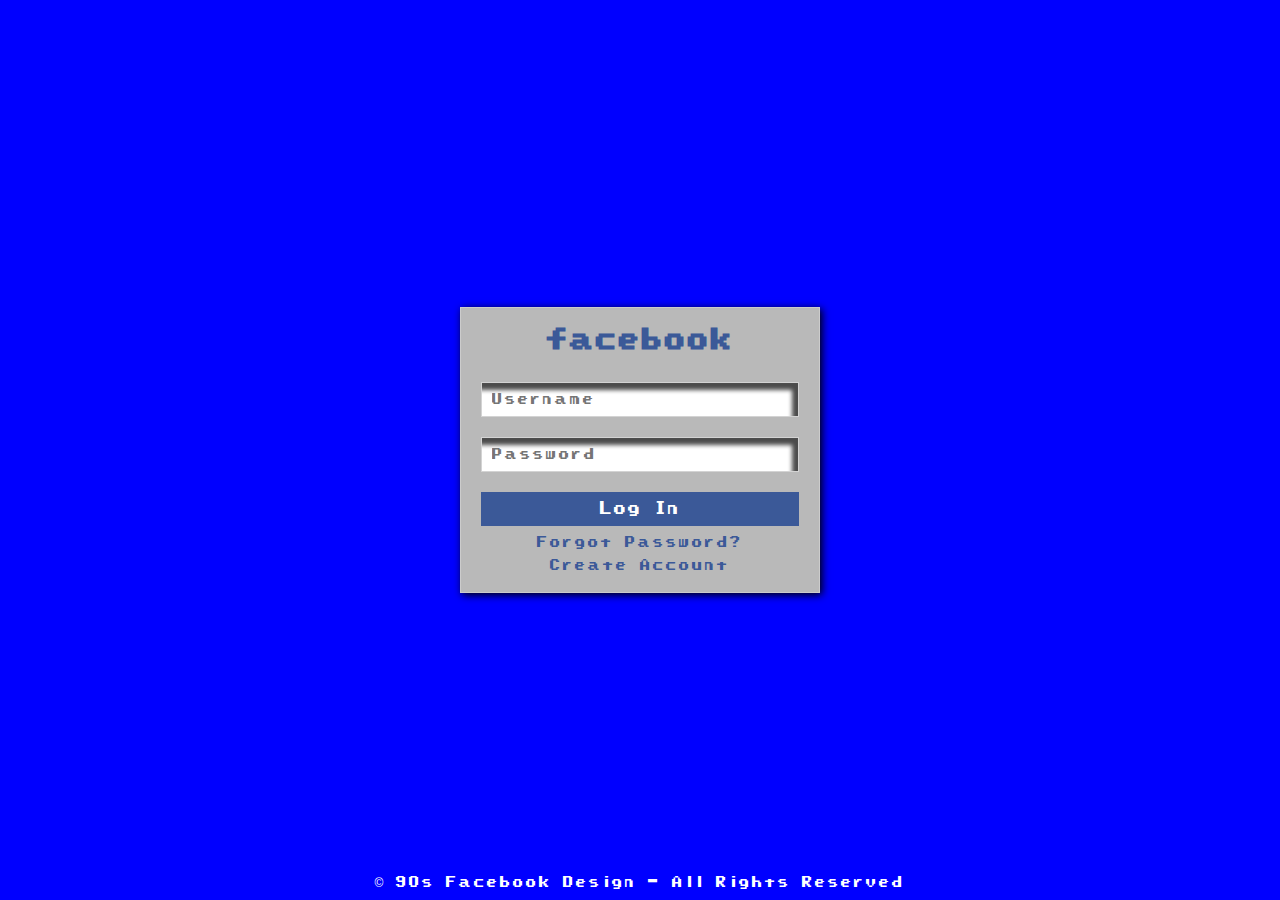
<file: login.html>
<!DOCTYPE html>
<html lang="en">
<head>
    <meta charset="UTF-8">
    <meta name="viewport" content="width=device-width, initial-scale=1.0">
    <title>Retro-Facebook | Login</title>
<link rel="stylesheet" href="css/login.css">
</head>
<body>
    <div class="login-container">
        <h1>facebook</h1>
        <form action="index.html" method="post">
            <input type="text" name="username" placeholder="Username" required>
            <input type="password" name="password" placeholder="Password" required>
            <button type="submit">
                <a href="index.html">Log In</a>
            </button>
            <a href="#">Forgot Password?</a>
            <a href="signup.html">Create Account</a>
        </form>
    </div>
    <footer>&copy; 90s Facebook Design - All Rights Reserved</footer>
</body>
</html>
</file>
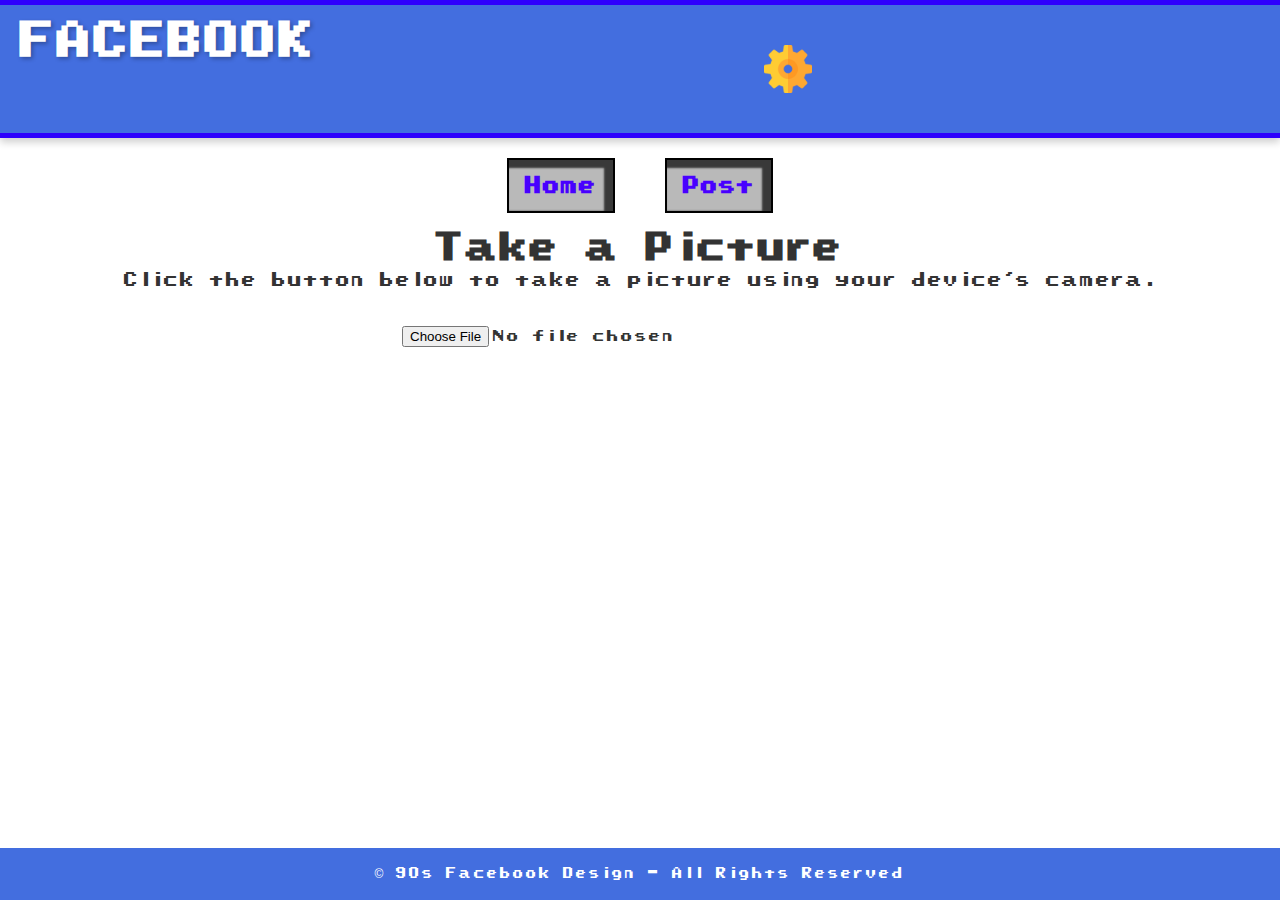
<file: post.html>
<!DOCTYPE html>
<html lang="en">
<head>
    <meta charset="UTF-8">
    <meta name="viewport" content="width=device-width, initial-scale=1.0">
    <link rel="stylesheet" href="css/post.css">
    <title>Retro-Facebook | Post</title>
</head>
<body>
    <div class="header">
        <h1>FACEBOOK</h1>
        <img src="assets/png/settings.png" alt="settings" loading="lazy">
    </div>
    <div class="header-container">
        <div class="navbar">
            <a class="nav-btn" href="index.html">Home</a>
            <a class="nav-btn" href="">Post</a>
        </div>
    </div>
    <section>
        <h1>Take a Picture</h1>
        <p>Click the button below to take a picture using your device's camera.</p>

        <input type="file" accept="image/*" capture="camera" id="cameraUpload" placeholder="upload photo" />

        <!-- Preview the uploaded image -->
        <img id="preview" style="max-width: 300px; margin-top: 20px;"  loading="lazy">
      
        <script>
          // Preview the image after capture
          document.getElementById('cameraUpload').addEventListener('change', function(event) {
            const file = event.target.files[0];
            if (file) {
              const reader = new FileReader();
              reader.onload = function(e) {
                document.getElementById('preview').src = e.target.result;
              };
              reader.readAsDataURL(file);
            }
          });
        </script>
    </section>

    <footer>&copy; 90s Facebook Design - All Rights Reserved</footer>
</body>
</html>
</file>
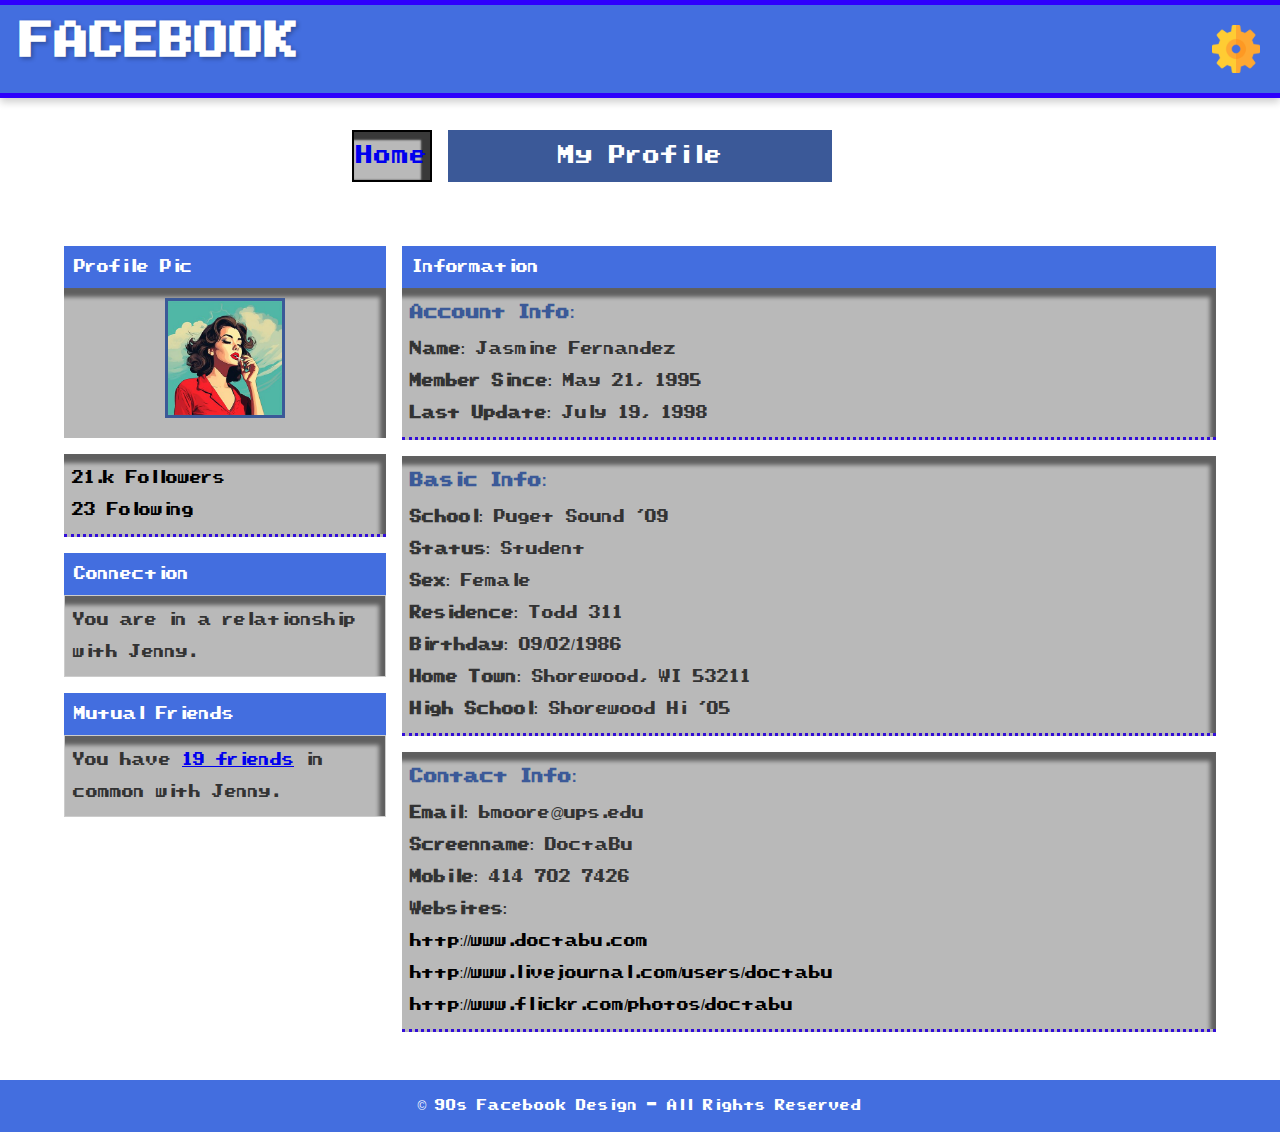
<file: profile.html>
<!DOCTYPE html>
<html lang="en">
<head>
    <meta charset="UTF-8">
    <meta name="viewport" content="width=device-width, initial-scale=1.0">
    <title>Retro-Facebook | MyProfile</title>
    <link rel="stylesheet" href="css/profile.css">
   
</head>
<body>
    <div class="header">
        <h1>FACEBOOK</h1>
        <img src="assets/png/settings.png" alt="settings" loading="lazy">
     
    </div>
    <div class="navbar">
    <div class="nav-btn">
        <a href="index.html">Home</a>
        </div>
<div class="head">My Profile</div>
</div>
    <div class="container">
        <div class="sidebar">
            <div class="section-title">Profile Pic</div>
            <div class="profile-pic">
                <img src="assets/images/my-profile.jpg" alt="Profile Picture" loading="lazy">
            </div>
            <div class="info-box">
                <p><a href="#">21.k Followers</a></p>
                <p><a href="#">23 Folowing</a></p>
            </div>
            <div class="section-title">Connection</div>
            <div class="mutual-box">
                <p>You are in a relationship with Jenny.</p>
            </div>
            <div class="section-title">Mutual Friends</div>
            <div class="mutual-box">
                <p>You have <a href="#">19 friends</a> in common with Jenny.</p>
            </div>
        </div>
        <div class="content">
            <div class="section-title">Information</div>
            <div class="info-box">
                <h4>Account Info:</h4>
                <p><strong>Name:</strong> Jasmine Fernandez</p>
                <p><strong>Member Since:</strong> May 21, 1995</p>
                <p><strong>Last Update:</strong> July 19, 1998</p>
            </div>
            <div class="info-box">
                <h4>Basic Info:</h4>
                <p><strong>School:</strong> Puget Sound '09</p>
                <p><strong>Status:</strong> Student</p>
                <p><strong>Sex:</strong> Female</p>
                <p><strong>Residence:</strong> Todd 311</p>
                <p><strong>Birthday:</strong> 09/02/1986</p>
                <p><strong>Home Town:</strong> Shorewood, WI 53211</p>
                <p><strong>High School:</strong> Shorewood Hi '05</p>
            </div>
            <div class="info-box">
                <h4>Contact Info:</h4>
                <p><strong>Email:</strong> bmoore@ups.edu</p>
                <p><strong>Screenname:</strong> DoctaBu</p>
                <p><strong>Mobile:</strong> 414 702 7426</p>
                <p><strong>Websites:</strong></p>
                <p><a href="#">http://www.doctabu.com</a></p>
                <p><a href="#">http://www.livejournal.com/users/doctabu</a></p>
                <p><a href="#">http://www.flickr.com/photos/doctabu</a></p>
            </div>
        </div>
    </div>
    <footer>&copy; 90s Facebook Design - All Rights Reserved</footer>
</body>
</html>
</file>
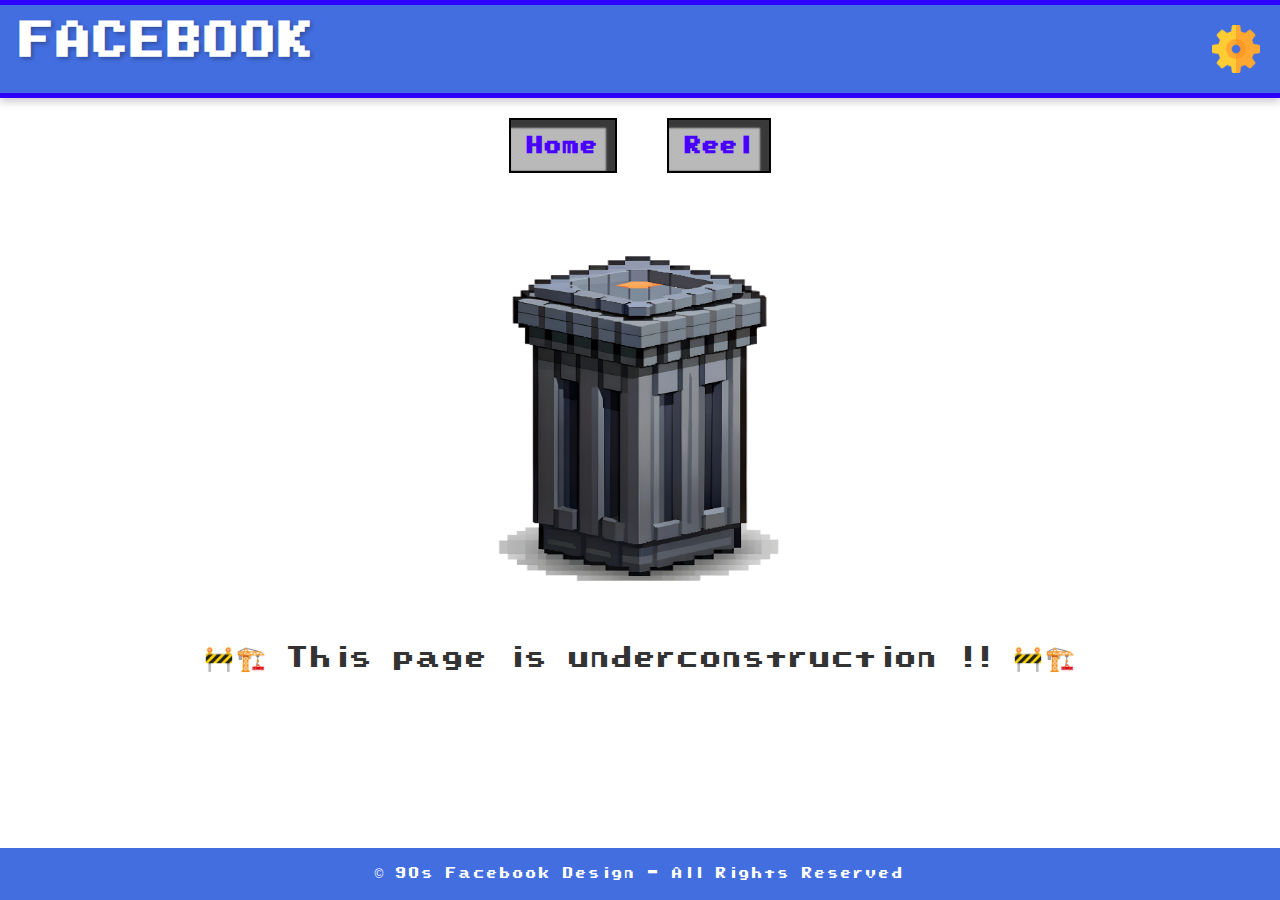
<file: reel.html>
<!DOCTYPE html>
<html lang="en">
<head>
    <meta charset="UTF-8">
    <meta name="viewport" content="width=device-width, initial-scale=1.0">
    <link rel="stylesheet" href="css/reel.css">
    <title>Retro-Facebook | Reel</title>
   
</head>
<body>
    <div class="header">
        <h1>FACEBOOK</h1>
        <img src="assets/png/settings.png" alt="settings" loading="lazy">
     
    </div>
<div class="header-container">
    <div class="navbar ">
        <a class="nav-btn" href="index.html">Home</a>
        <a class="nav-btn" href="">Reel</a>
    </div>
</div>
<section class="main">
    <div class="reel">
        <img src="assets/png/underconsatuction.png" alt="underconstruction" loading="lazy">
        <p>
            🚧🏗️ This page is underconstruction !! 🚧🏗️
        </p>
    </div>
</section>

<footer>&copy; 90s Facebook Design - All Rights Reserved</footer>
</body></html>
</file>
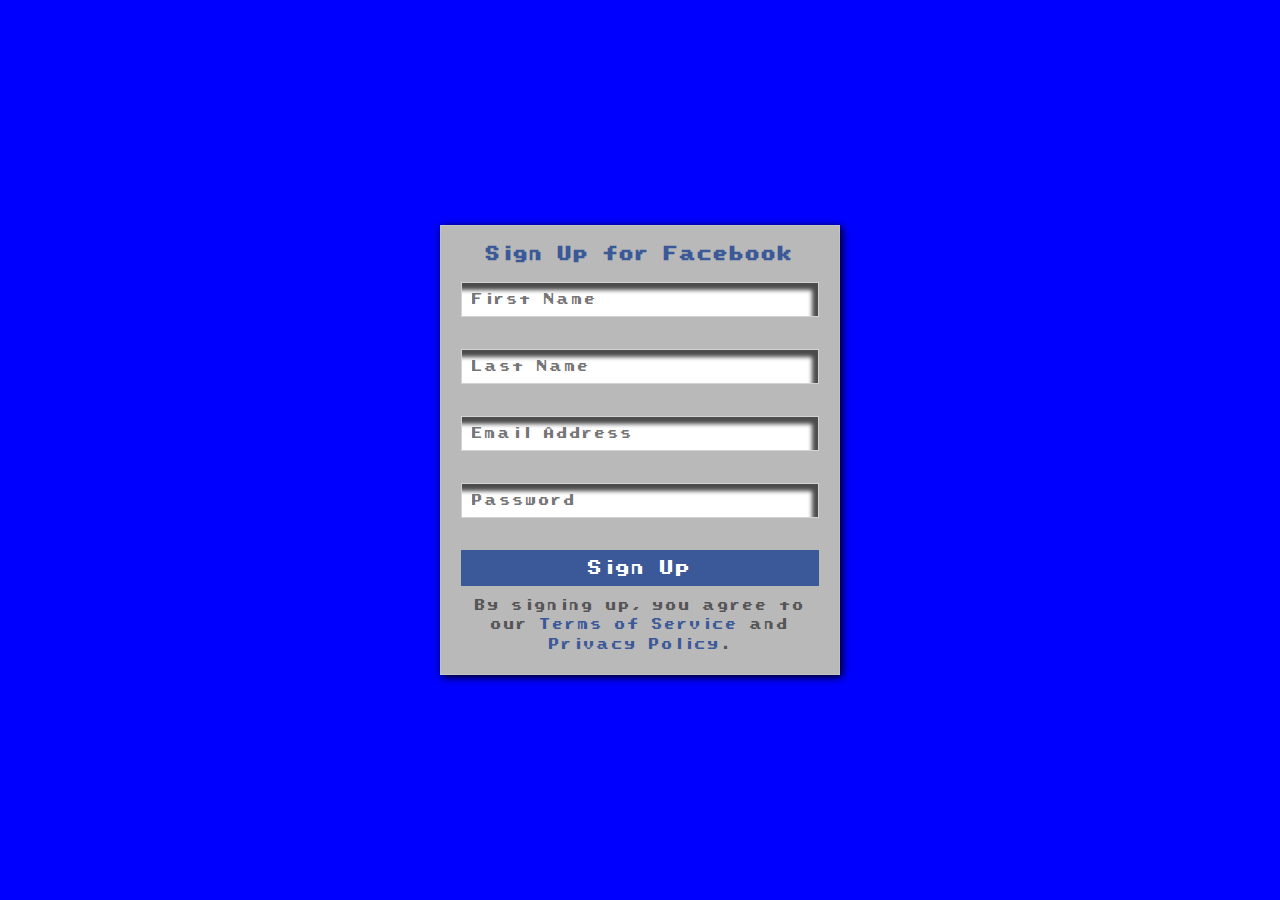
<file: signup.html>
<!DOCTYPE html>
<html lang="en">
<head>
    <meta charset="UTF-8">
    <meta name="viewport" content="width=device-width, initial-scale=1.0">
    <title>Retro-Facebook | Signup</title>
<link rel="stylesheet" href="css/signup.css">
</head>
<body>
    <div class="signup-container">
        <h1>Sign Up for Facebook</h1>
        <form action="profile.html" method="post">
            <input type="text" name="first_name" placeholder="First Name" required>
            <input type="text" name="last_name" placeholder="Last Name" required>
            <input type="email" name="email" placeholder="Email Address" required>
            <input type="password" name="password" placeholder="Password" required>
            <button type="submit">
                <a href="index.html">Sign Up</a></button>
        </form>
        <p>By signing up, you agree to our <a href="#">Terms of Service</a> and <a href="#">Privacy Policy</a>.</p>
    </div>
</body>
</html>
</file>
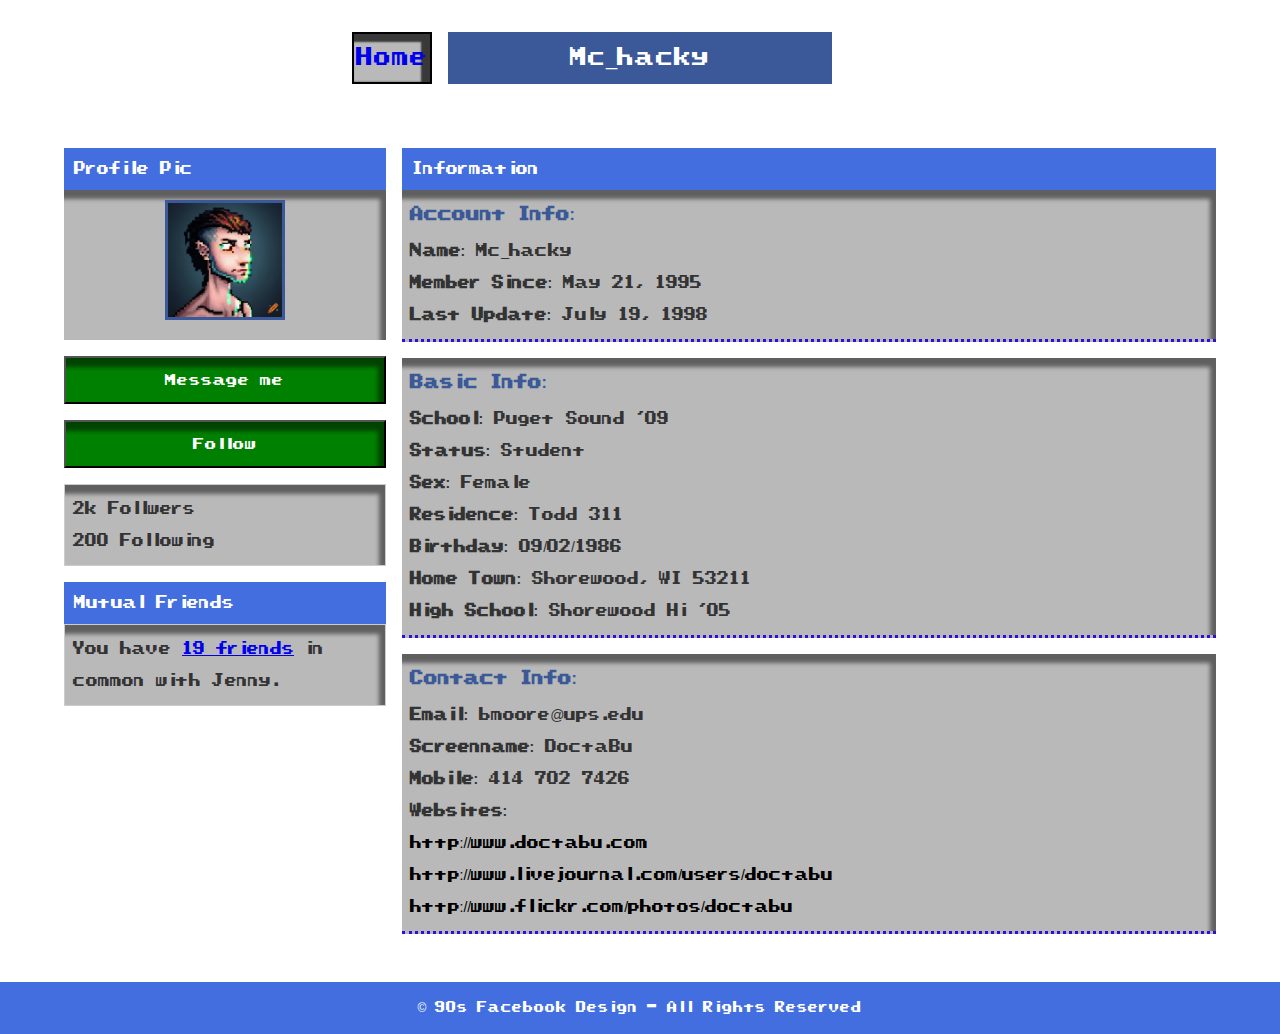
<file: User1.html>
<!DOCTYPE html>
<html lang="en">
<head>
    <meta charset="UTF-8">
    <meta name="viewport" content="width=device-width, initial-scale=1.0">
    <title>Retro-Facebook | UserProfile</title>
    <link rel="stylesheet" href="css/user1.css">
   
</head>
<body>
    <div class="navbar">
        <div class="nav-btn">
            <a href="index.html">Home</a>
            </div>
    <div class="head">Mc_hacky</div>
    </div>
    <div class="container">
        <div class="sidebar">
            <div class="section-title">Profile Pic</div>
            <div class="profile-pic">
                <img src="assets/images/profilepic1.png" alt="Profile Picture" loading="lazy">
            </div>
            <div class="socials">
                <button class="message-me">Message me</button>
                <button class="follow">Follow</button>
            </div>
            <div class="mutual-box">
                <p>2k Follwers </p>
                <p>200 Following </p>
            </div>
            <div class="section-title">Mutual Friends</div>
            <div class="mutual-box">
                <p>You have <a href="#">19 friends</a> in common with Jenny.</p>
            </div>
        </div>
        <div class="content">
            <div class="section-title">Information</div>
            <div class="info-box">
                <h4>Account Info:</h4>
                <p><strong>Name:</strong> Mc_hacky</p>
                <p><strong>Member Since:</strong> May 21, 1995</p>
                <p><strong>Last Update:</strong> July 19, 1998</p>
            </div>
            <div class="info-box">
                <h4>Basic Info:</h4>
                <p><strong>School:</strong> Puget Sound '09</p>
                <p><strong>Status:</strong> Student</p>
                <p><strong>Sex:</strong> Female</p>
                <p><strong>Residence:</strong> Todd 311</p>
                <p><strong>Birthday:</strong> 09/02/1986</p>
                <p><strong>Home Town:</strong> Shorewood, WI 53211</p>
                <p><strong>High School:</strong> Shorewood Hi '05</p>
            </div>
            <div class="info-box">
                <h4>Contact Info:</h4>
                <p><strong>Email:</strong> bmoore@ups.edu</p>
                <p><strong>Screenname:</strong> DoctaBu</p>
                <p><strong>Mobile:</strong> 414 702 7426</p>
                <p><strong>Websites:</strong></p>
                <p><a href="#">http://www.doctabu.com</a></p>
                <p><a href="#">http://www.livejournal.com/users/doctabu</a></p>
                <p><a href="#">http://www.flickr.com/photos/doctabu</a></p>
            </div>
        </div>
    </div>
    <footer>&copy; 90s Facebook Design - All Rights Reserved</footer>
</body>
</html>
</file>
<file: css/login.css>
@font-face {
    font-family: 'SuperMario';
    src: url('font/SuperMarioWorldTextBoxRegular-Y86j.ttf') format('woff');
}

* {
    cursor: pointer;
    margin: 0;
    padding: 0;
    box-sizing: border-box;
    letter-spacing:2px;
    font-family: 'SuperMario', sans-serif;
}

body { 
    background: rgb(0, 0, 255);
    color: #333;
    display: flex;
    justify-content: center;
    align-items: center;
    height: 100vh;
}

.login-container {
    width: 360px;
    background: rgb(185, 185, 185);
    border: 1px solid #ccc;
    box-shadow: 2px 2px 8px rgba(0, 0, 0);
    padding: 20px;
    text-align: center;
}

.login-container h1 {
    color: #3b5998;
    font-size: 24px;
    margin-bottom: 20px;
    font-weight: bold;
}

.login-container form {
    display: flex;
    flex-direction: column;
}

.login-container input[type="text"],
.login-container input[type="password"] {
    padding: 10px;
    margin: 10px 0;
    border: 1px solid #d3d3d3;
    font-size: 0.75rem;
    box-shadow: inset -6px 7px 4px rgb(1 1 1 / 71%);
}

.login-container button {
    background-color: #3b5998;
    color: white;
    padding: 10px;
    border: none;
    cursor: pointer;
    font-size: 14px;
    margin-top: 10px;
}

.login-container button a{
    background-color: #3b5998;
    color: white;
    padding: 10px;
    border: none;
    cursor: pointer;
    font-size: 14px;
    margin-top: 10px;
}

.login-container button:hover {
    background-color: #2d4373;
}

.login-container a:hover{
    background-color: #2d4373;
    color: white;
}

.login-container a {
    color: #3b5998;
    text-decoration: none;
    font-size: 12px;
    margin-top: 10px;
}

.login-container a:hover {
    text-decoration: underline;
}

footer {
    position: absolute;
    bottom: 10px;
    font-size: 12px;
    color: #ffffff;
}
</file>
<file: css/post.css>
@font-face {
    font-family: 'SuperMario';
    src: url('font/SuperMarioWorldTextBoxRegular-Y86j.ttf') format('woff');
}


* {
    cursor: pointer;
    letter-spacing:2px;
    font-family: 'SuperMario', sans-serif;
    box-sizing: border-box;
    margin: 0;
    padding: 0;
}


html, body {
    height: 100%;
    font-family: Arial, sans-serif;
    background: white;
    color: #333;
    display: flex;
    flex-direction: column;
    line-height: 2rem;
    margin: 0;
}



/* Header */
.header {
    background: #1d51d8d4;
    border-top: 5px solid #2e00fd;
    border-bottom: 5px solid #2e00fd;
    padding: 20px;
    text-align: center;
    box-shadow: 0 4px 8px rgba(0, 0, 0, 0.2);
    position: relative;
    display: flex;
    flex-direction: row;
    justify-content: space-between;
}

.header h1 {
    
    font-size: 2.5rem;
    margin: 0;
    color: #ffffff;
    text-shadow: 2px 2px 4px rgba(0, 0, 0, 0.3);
}

.header img{
    width: 48px;
    height: 48px;
    justify-self: right;
}

.header p {
    font-size: 1.2rem;
    color: #7a5c43;
    margin-top: 10px;
    font-style: italic;
}

.header-container {
    gap: 20px;
    padding: 20px;
    display: flex;
    justify-content: center;
}

/* Navbar (top menu) */
.navbar {
    width: 30%;
    background-color: #ffffff;
    padding: 10px 0;
    text-align: center;
   font-size: 1.5rem;
   color:blue;

}
.nav-btn{
    background: rgb(185, 185, 185);
    border: 2px solid black;
    width: 100%;
   padding: 10px;
   box-shadow: inset -5px 4px 2px 4px rgba(0, 0, 0, 0.696);
}

.navbar a {
padding: 1rem;
    color: #4800ff;
    text-decoration: none;
    margin: 0 15px;
    font-size: 1.2rem;
    font-weight: bold;
    transition: color 0.3s, text-decoration 0.3s;
}

.navbar a:hover {
    color:rgb(0, 0, 0);
    text-decoration: none;
    
}
.camera-container {
    margin-top: 20px;
}
input[type="file"] {
    display: block;
    margin: 20px auto;
    padding: 10px;
}
img {
    margin: 20px auto;
    max-width: 100%;
    height: auto;
    border-radius: 8px;
}
section ,p{
text-align: center;
display: flex;
flex-direction: column;
justify-content: center;
}

footer {
    background: #1d51d8d4;
    color: white;
    text-align: center;
    padding: 10px;
    font-size: 12px;
    margin-top: auto; 
}
</file>
<file: css/profile.css>
@font-face {
    font-family: 'SuperMario';
    src: url('font/SuperMarioWorldTextBoxRegular-Y86j.ttf') format('woff');
}


* {
    cursor: pointer;
    font-family: 'SuperMario', sans-serif;
    box-sizing: border-box;
    margin: 0;
    padding: 0;
}

* {
    margin: 0;
    padding: 0;
    box-sizing: border-box;
}

html, body {
    height: 100%;
    font-family: Arial, sans-serif;
    background: white;
    color: #333;
    display: flex;
    flex-direction: column;
    line-height: 2rem;
}
.header {
    background: #1d51d8d4;
    border-top: 5px solid #2e00fd;
    border-bottom: 5px solid #2e00fd;
    padding: 20px;
    text-align: center;
    box-shadow: 0 4px 8px rgba(0, 0, 0, 0.2);
    position: relative;
    display: flex;
    flex-direction: row;
    justify-content: space-between;
}

.header h1 {
    font-size: 2.5rem;
    margin: 0;
    color: #ffffff;
    text-shadow: 2px 2px 4px rgba(0, 0, 0, 0.3);
}

.header img{
    width: 48px;
    height: 48px;
    justify-self: right;
}

.header p {
    font-size: 1.2rem;
    color: #7a5c43;
    margin-top: 10px;
    font-style: italic;
}
.navbar {
    display: grid;
    column-gap: 1rem;
    grid-template-columns: 1fr 2fr;
    margin: 2rem;
    align-items: center;
    justify-content: center;
    justify-items: center;
    align-content: center;
  
}
.nav-btn {
    justify-self: self-end;
    background: rgb(185, 185, 185);
    border: 2px solid black;
    width: 20%;
    padding: 1.5rem auto;
  align-content: center;
    box-shadow: inset -5px 4px 2px 4px rgba(0, 0, 0, 0.696);
    height: 100%;
    text-align: center;
    text-decoration: none;
    font-size: 1.25rem;
}
.nav-btn a{
    text-decoration: none;
}

.head {
    width: 30vw;
    background: #3b5998;
    color: white;
    padding: 10px 15px;
    font-size: 20px;
    text-align: center;
    justify-self: self-start;
}

.container {
    display: flex;
    flex-wrap: wrap;
    justify-content: center;
    width: 90%;
    margin: 2rem auto;
    background: white;
    flex: 1;
    column-gap: 1rem;
}

.sidebar {
    flex: 1 1 250px;
  
}

.content {
    flex: 3 1 600px;
}

.profile-pic {
    margin-bottom: 1rem;
    text-align: center;
    background: rgb(185, 185, 185);
    box-shadow: inset -6px 9px 4px rgba(1, 1, 1, 0.487);
}

.profile-pic img {
    margin: 10px auto;
    width: 120px;
    height: 120px;
    border: 3px solid #3b5998;
    
}

.info-box {
    margin-bottom: 1rem;
    background: rgb(185, 185, 185);
    border-bottom: 3px dotted #320dd8;
    padding: 8px;
    box-shadow: inset -6px 9px 4px rgba(1, 1, 1, 0.487);
}

.info-box h4 {
    margin: 0 0 5px;
    font-size: 16px;
    color: #3b5998;
}

.info-box p {
    margin: 0;
    font-size: 14px;
}

.info-box a{
text-decoration: none;
color: black;
}

.section-title {
    background: #1d51d8d4;
    color: white;
    padding: 5px 10px;
    font-size: 14px;
}

.mutual-box {
    margin-bottom:1rem ;
    border: 1px solid #ccc;
   padding: 8px; 
    font-size: 14px;
    background: rgb(185, 185, 185);
    box-shadow: inset -6px 9px 4px rgba(1, 1, 1, 0.487);
}

.content .post {
    border: 1px solid #d3d3d3;
    margin-bottom: 10px;
    padding: 10px;
    box-shadow: 2px 2px 4px rgba(0, 0, 0, 0.1);
}

.post h4 {
    margin: 0 0 5px;
    color: #3b5998;
    font-size: 14px;
}

footer {
    background: #1d51d8d4;
    color: white;
    text-align: center;
    padding: 10px;
    font-size: 12px;
    margin-top: auto;
}

@media (max-width: 768px) {
    .container {
        flex-direction: column;
    }
}
</file>
<file: css/reel.css>
@font-face {
    font-family: 'SuperMario';
    src: url('font/SuperMarioWorldTextBoxRegular-Y86j.ttf') format('woff');
}

* {
    cursor: pointer;
    letter-spacing:2px;
    font-family: 'SuperMario', sans-serif;
    box-sizing: border-box;
    margin: 0;
    padding: 0;
}
html, body {
    height: 100%;
    font-family: Arial, sans-serif;
    background: white;
    color: #333;
    display: flex;
    flex-direction: column;
    line-height: 2rem;
}

/* Header */
.header {
    background: #1d51d8d4;
    border-top: 5px solid #2e00fd;
    border-bottom: 5px solid #2e00fd;
    padding: 20px;
    text-align: center;
    box-shadow: 0 4px 8px rgba(0, 0, 0, 0.2);
    position: relative;
    display: flex;
    flex-direction: row;
    justify-content: space-between;
}

.header h1 {
    
    font-size: 2.5rem;
    margin: 0;
    color: #ffffff;
    text-shadow: 2px 2px 4px rgba(0, 0, 0, 0.3);
}

.header img{
    width: 48px;
    height: 48px;
    justify-self: right;
}

.header p {
    font-size: 1.2rem;
    color: #7a5c43;
    margin-top: 10px;
    font-style: italic;
}


.header-container {
    gap: 20px;
    padding: 20px;
    display: flex;
    justify-content: center;
}

/* Navbar (top menu) */
.navbar {
    width: 30%;
    background-color: #ffffff;
    padding: 10px 0;
    text-align: center;
   font-size: 1.5rem;
   color:blue;

}
.nav-btn{
    background: rgb(185, 185, 185);
    border: 2px solid black;
    width: 100%;
   padding: 10px;
   box-shadow: inset -5px 4px 2px 4px rgba(0, 0, 0, 0.696);
}

.navbar a {
padding: 1rem;
    color: #4800ff;
    text-decoration: none;
    margin: 0 15px;
    font-size: 1.2rem;
    font-weight: bold;
    transition: color 0.3s, text-decoration 0.3s;
}

.navbar a:hover {
    color:rgb(0, 0, 0);
    text-decoration: none;
    
}

.reel{
    display: flex;
    height: auto;
    flex-direction: column;
    justify-content: center;
    align-items: center;
}

.reel img{
    justify-self: center;
    text-align: center;
    height: 50vh;
    width: 50vh;
    padding: 3rem 0rem;
}
.reel p{
    font-size: x-large;
}
footer {
    background: #1d51d8d4;
    color: white;
    text-align: center;
    padding: 10px;
    font-size: 12px;
    margin-top: auto;
}
</file>
<file: css/signup.css>
@font-face {
    font-family: 'SuperMario';
    src: url('font/SuperMarioWorldTextBoxRegular-Y86j.ttf') format('woff');
}

* {
    cursor: pointer;
    margin: 0;
    padding: 0;
    box-sizing: border-box;
    letter-spacing:2px;
    font-family: 'SuperMario', sans-serif;
}

body {
    font-family: Arial, sans-serif;
    background: rgb(0, 0, 255);
    color: #333;
    display: flex;
    justify-content: center;
    align-items: center;
    height: 100vh;
    margin: 0;
}

.signup-container {
    background: rgb(185, 185, 185);
    padding: 20px;
    border: 1px solid #c3c3c3;
    box-shadow: 2px 2px 8px rgba(0, 0, 0);
    width: 100%;
    max-width: 400px;
    text-align: center;
}

.signup-container h1 {
    font-size: 1rem;
    color: #3b5998;
    margin-bottom: 20px;
}

.signup-container form {
    display: flex;
    flex-direction: column;
}

.signup-container input {
    box-shadow: inset -6px 7px 4px rgb(1 1 1 / 71%);
    margin-bottom: 2rem;
    padding: 10px;
    font-size: 0.75rem;
    border: 1px solid #d3d3d3;
}

.signup-container button  {
    background: #3b5998;
    color: white;
    padding: 10px;
    font-size: 16px;
    border: none;
    cursor: pointer;
}

.signup-container button a {
    background: #3b5998;
    color: white;
    padding: 10px;
    font-size: 16px;
    border: none;
    cursor: pointer;
}

.signup-container button:hover {
    background: #365492;
}

.signup-container a:hover{
    color: white;
}

.signup-container p {
    line-height: 1.2rem;
    font-size: 0.75rem;
    color: #555;
    margin-top: 10px;
}

.signup-container a {
    color: #3b5998;
    text-decoration: none;
}

.signup-container a:hover {
    text-decoration: underline;
}
</file>
<file: css/user1.css>
@font-face {
    font-family: 'SuperMario';
    src: url('font/SuperMarioWorldTextBoxRegular-Y86j.ttf') format('woff');
}

/* Global settings for box-sizing and margin reset */
* {
    cursor: pointer;
    font-family: 'SuperMario', sans-serif;
    box-sizing: border-box;
    margin: 0;
    padding: 0;
}

* {
    margin: 0;
    padding: 0;
    box-sizing: border-box;
}

html, body {
    height: 100%;
    font-family: Arial, sans-serif;
    background: white;
    color: #333;
    display: flex;
    flex-direction: column;
    line-height: 2rem;
}
.header {
    background: #1d51d8d4;
    border-top: 5px solid #2e00fd;
    border-bottom: 5px solid #2e00fd;
    padding: 20px;
    text-align: center;
    box-shadow: 0 4px 8px rgba(0, 0, 0, 0.2);
    position: relative;
    display: flex;
    flex-direction: row;
    justify-content: space-between;
}

.header h1 {
    font-size: 2.5rem;
    margin: 0;
    color: #ffffff;
    text-shadow: 2px 2px 4px rgba(0, 0, 0, 0.3);
}

.header img{
    width: 48px;
    height: 48px;
    justify-self: right;
}

.header p {
    font-size: 1.2rem;
    color: #7a5c43;
    margin-top: 10px;
    font-style: italic;
}

.navbar {
    display: grid;
    column-gap: 1rem;
    grid-template-columns: 1fr 2fr;
    margin: 2rem;
    align-items: center;
    justify-content: center;
    justify-items: center;
    align-content: center;
  
}
.nav-btn {
    justify-self: self-end;
    background: rgb(185, 185, 185);
    border: 2px solid black;
    width: 20%;
    padding: 1.5rem auto;
  align-content: center;
    box-shadow: inset -5px 4px 2px 4px rgba(0, 0, 0, 0.696);
    height: 100%;
    text-align: center;
    text-decoration: none;
    font-size: 1.25rem;
}
.nav-btn a{
    text-decoration: none;
}

.head {
    width: 30vw;
    background: #3b5998;
    color: white;
    padding: 10px 15px;
    font-size: 20px;
    text-align: center;
    justify-self: self-start;
}

.container {
    display: flex;
    flex-wrap: wrap;
    justify-content: center;
    width: 90%;
    margin: 2rem auto;
    background: white;
    flex: 1;
    column-gap: 1rem;
}

.sidebar {
    flex: 1 1 250px;
  
}

.content {
    flex: 3 1 600px;
}

.profile-pic {
    margin-bottom: 1rem;
    text-align: center;
    background: rgb(185, 185, 185);
    box-shadow: inset -6px 9px 4px rgba(1, 1, 1, 0.487);
}

.profile-pic img {
    margin: 10px auto;
    width: 120px;
    height: 120px;
    border: 3px solid #3b5998;
    
}
.socials{
    margin-bottom: 1rem;
    display: flex;
    flex-direction: column;
    row-gap: 1rem;
    justify-content: space-between;
}
.socials button{
    height: 3rem;
    background-color: Green;
    color: white;
    box-shadow: inset -6px 9px 4px rgba(1, 1, 1, 0.487);
}

.socials button:hover{
    background-color: rgb(216, 222, 43);
    color: black;
}

.info-box {
    margin-bottom: 1rem;
    background: rgb(185, 185, 185);
    border-bottom: 3px dotted #320dd8;
    padding: 8px;
    box-shadow: inset -6px 9px 4px rgba(1, 1, 1, 0.487);
}

.info-box h4 {
    margin: 0 0 5px;
    font-size: 16px;
    color: #3b5998;
}

.info-box p {
    margin: 0;
    font-size: 14px;
}

.info-box a{
text-decoration: none;
color: black;
}

.section-title {
    background: #1d51d8d4;
    color: white;
    padding: 5px 10px;
    font-size: 14px;
}

.mutual-box {
    margin-bottom:1rem ;
    border: 1px solid #ccc;
   padding: 8px; 
    font-size: 14px;
    background: rgb(185, 185, 185);
    box-shadow: inset -6px 9px 4px rgba(1, 1, 1, 0.487);
}

.content .post {
    border: 1px solid #d3d3d3;
    margin-bottom: 10px;
    padding: 10px;
    box-shadow: 2px 2px 4px rgba(0, 0, 0, 0.1);
}

.post h4 {
    margin: 0 0 5px;
    color: #3b5998;
    font-size: 14px;
}

footer {
    background: #1d51d8d4;
    color: white;
    text-align: center;
    padding: 10px;
    font-size: 12px;
    margin-top: auto;
}

@media (max-width: 768px) {
    .container {
        flex-direction: column;
    }
}
</file>
